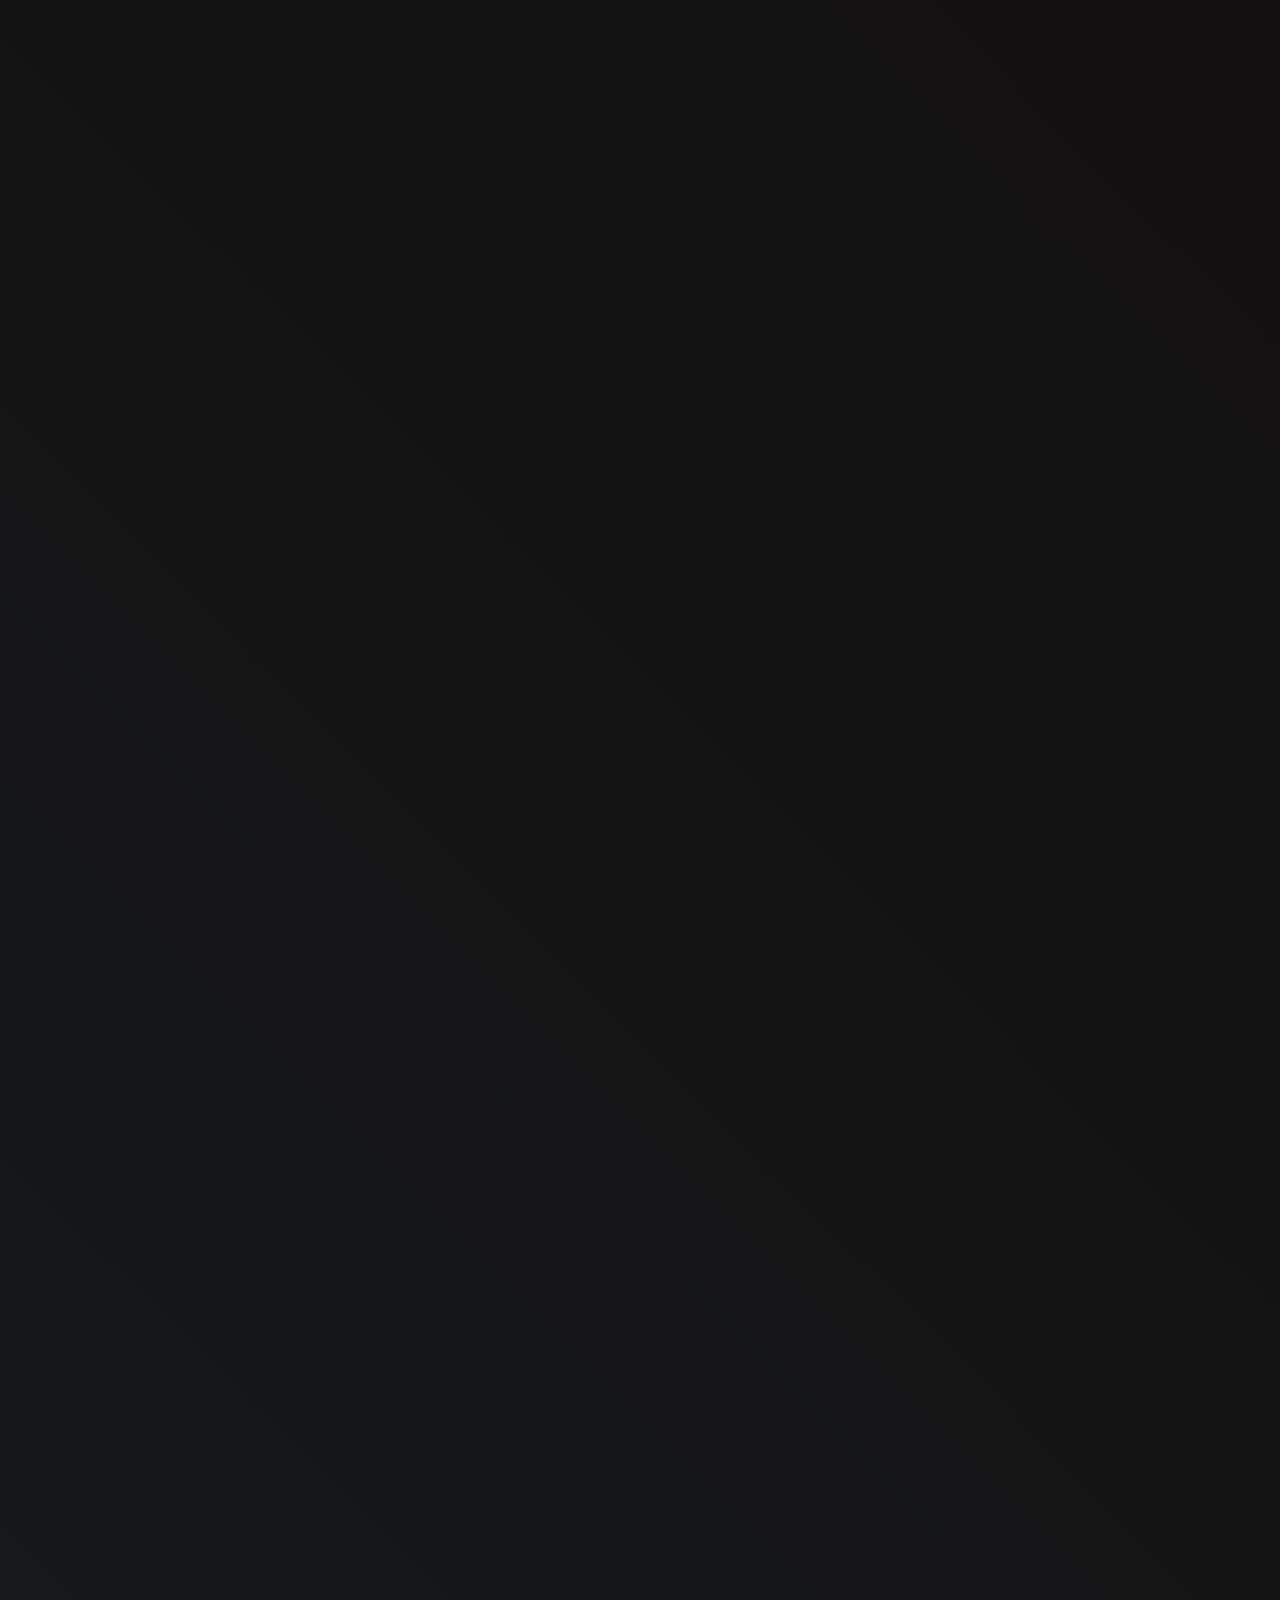
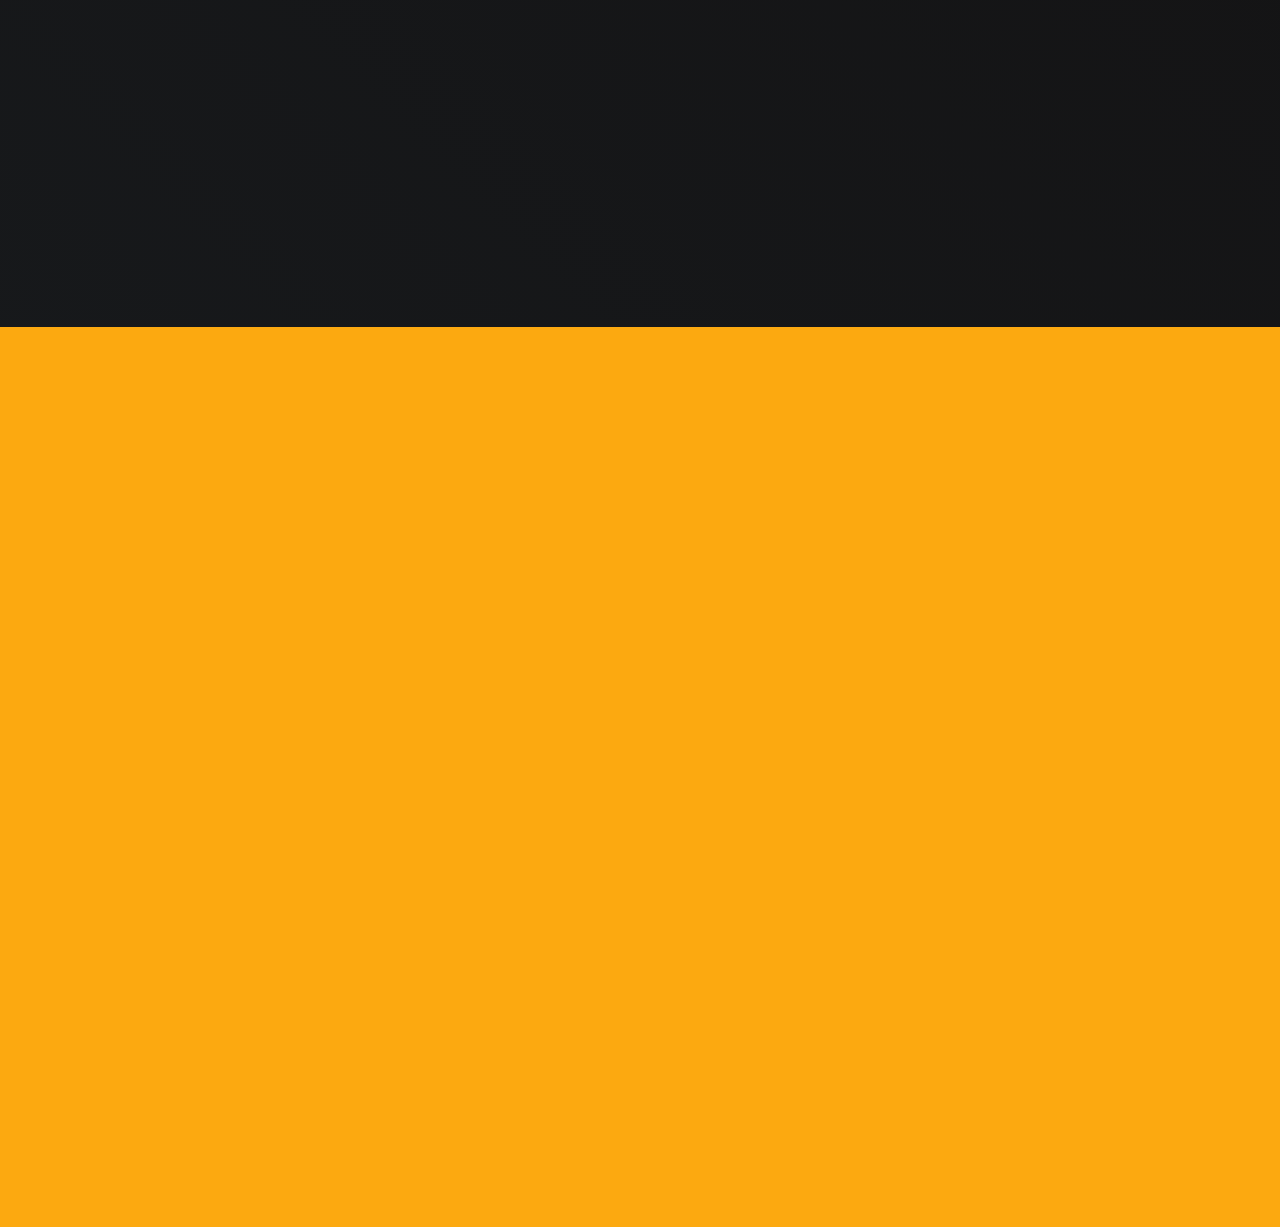
<file: personal-protfolio-main/index.html>
<!DOCTYPE html>
<html lang="en">

<head>
    <meta charset="UTF-8">
    <meta http-equiv="X-UA-Compatible" content="IE=edge">
    <meta name="viewport" content="width=device-width, initial-scale=1.0">
    <link href="https://cdn.jsdelivr.net/npm/bootstrap@5.0.2/dist/css/bootstrap.min.css" rel="stylesheet"
        integrity="sha384-EVSTQN3/azprG1Anm3QDgpJLIm9Nao0Yz1ztcQTwFspd3yD65VohhpuuCOmLASjC" crossorigin="anonymous">
        <link rel="stylesheet" href="./css/home.css">
        <link rel="stylesheet" href="./library/event-animation/css/main.css">
        <link rel="stylesheet" href="https://cdn.jsdelivr.net/npm/bootstrap-icons@1.8.0/font/bootstrap-icons.css">
    <title>personal protfiolo</title>
</head>

<body id="home" class="position-relative">
    <!-- start navbar -->
    <nav class="navbar flex-column justify-content-center position-fixed end-0 top-0  pe-3 ea" data-ea-dir="left"
        data-ea-type="fade" data-ea-event="load" data-ea-wait-loading="true" data-ea-loading-time="0"
        data-EA-animation-delay="0">
        <div class="outer-box mt-auto hide-from-768">
            <input type="checkbox" id="switch">
            <div class="switchbox">
                <div class="pillshap">
                    <svg class="circle">
                        <circle cx="50%" cy="calc(100% - 28px)" r="24" />
                        <g>
                            <line x1="12" y1="50" x2="42" y2="50"
                                style="stroke: #c5c0c0; stroke-width: 3px; stroke-linecap: round;"></line>
                            <line x1="12" y1="58" x2="42" y2="58" style="stroke: #c5c0c0; stroke-width: 3px;"></line>
                            <line x1="12" y1="66" x2="42" y2="66"
                                style="stroke: #c5c0c0; stroke-width: 3px; stroke-linecap: round;"></line>
                        </g>
                    </svg>
                </div>
            </div>
        </div>

        <ul class="navbar-nav mt-auto">
            <li class="active nav-item mb-3 rounded-pill">
                <a href="./index.html" class="nav-link p-0 d-flex align-items-center">
                    <div class="text ps-3 d-flex align-items-center rounded-pill">
                        Home
                    </div>
                    <div class="iconbox active d-flex justify-content-center align-items-center rounded-circle">
                        <i class="bi bi-house-fill text-light"></i>
                    </div>
                </a>
            </li>
            <li class="nav-item mb-3 rounded-pill ">
                <a href="./about.html" class="nav-link p-0 d-flex align-items-center">
                    <div class="text ps-3 d-flex align-items-center rounded-pill">
                        About
                    </div>
                    <div class="iconbox d-flex justify-content-center align-items-center rounded-circle">
                        <i class="bi bi-person-fill text-light"></i>
                    </div>
                </a>
            </li>
            <li class="nav-item mb-3 rounded-pill ">
                <a href="./protfolio.html" class="nav-link p-0 d-flex align-items-center">
                    <div class="text ps-3 d-flex align-items-center rounded-pill">
                        Protfolio
                    </div>
                    <div class="iconbox d-flex justify-content-center align-items-center rounded-circle">
                        <i class="bi bi-briefcase-fill text-light"></i>
                    </div>
                </a>
            </li>
            <li class="nav-item mb-3 rounded-pill ">
                <a href="./contact.html" class="nav-link p-0 d-flex align-items-center">
                    <div class="text ps-3 d-flex align-items-center rounded-pill">
                        Contact
                    </div>
                    <div class="iconbox d-flex justify-content-center align-items-center rounded-circle">
                        <i class="bi bi-envelope-open-fill text-light"></i>
                    </div>
                </a>
            </li>
        </ul>
    </nav>
    <!-- end navbar -->

    <!-- start page content -->
    <section class="">
        <div
            class="container-fluid p-0 vh-100 d-flex justify-content-center justify-content-lg-between align-items-center">
            <div class="clipbath ea" data-ea-type="fade" data-ea-dir="right" data-ea-event="load"
                data-ea-wait-loading="true" data-ea-loading-time="0" data-EA-animation-delay="0"></div>
            <img class="my-photo mb-5 mb-lg-0 ea" src="./img/amr.jpg" alt="sorry didn't found" data-ea-type="fade"
                data-ea-dir="bottom" data-ea-Animation-Timing-Func="ease-in" data-ea-event="load"
                data-ea-wait-loading="true" data-ea-loading-time="0" data-EA-animation-delay="0">

            <main class="d-flex flex-column me-lg-auto">
                <span class="fs-5 mb-1 ea" data-ea-dir="top" data-ea-type="fade" data-ea-event="load"
                    data-ea-wait-loading="true" data-ea-loading-time="0" data-EA-animation-delay="0"> HI THERE !</span>
                <h1 class="mb-3 text-light fw-bold ea" data-ea-type="fade" data-ea-dir="top" data-ea-event="load"
                    data-ea-wait-loading="true" data-ea-loading-time="0" data-EA-animation-delay="0">I'M <span>AMR
                        GAMAL</span></h1>
                <p class="mb-4 fs-6 lh-base text-light text-500-922-center ea" data-ea-type="fade" data-ea-dir="top"
                    data-ea-event="load" data-ea-wait-loading="true" data-ea-loading-time="0"
                    data-EA-animation-delay="0">
                    I'm a Egyptian based front‑end developer focused on
                    crafting clean & user‑friendly experiences, I am passionate about building
                    excellent software that improves the lives of those around me.
                </p>
                <div class="btn-box ea" data-ea-type="fade" data-ea-dir="bottom" data-ea-event="load"
                    data-ea-wait-loading="true" data-ea-loading-time="0" data-EA-animation-delay="0">
                    <button class="rounded-pill pt-2 pb-2 fw-bold lh-lg text-light text-center button-light">
                        <span class="">MORE ABOUT ME</span>
                        <i class="bi bi-person-fill text-light"></i>
                    </button>
                </div>
            </main>
        </div>
    </section>
    <!-- end page content -->

    <!-- start load element -->
    <div id="loading-box" data-loading-dur="1000"
        class="container-fluid position-fixed top-0 d-flex justify-content-center align-items-center h-100">
        <svg id="svg" width="100vw" height="100vh">
            <circle r="800" cx="50%" cy="50%"></circle>
        </svg>
    </div>
    <!-- end load element -->
    <script type="module" src="./library/event-animation/js/fade.js"></script>
    <script type="module" src="./library/event-animation/js/popup.js"></script>
    <script type="module" src="./library/event-animation/js/whirlpool.js"></script>
    <script src="./js/main.js"></script>
</body>

</html>
</file>
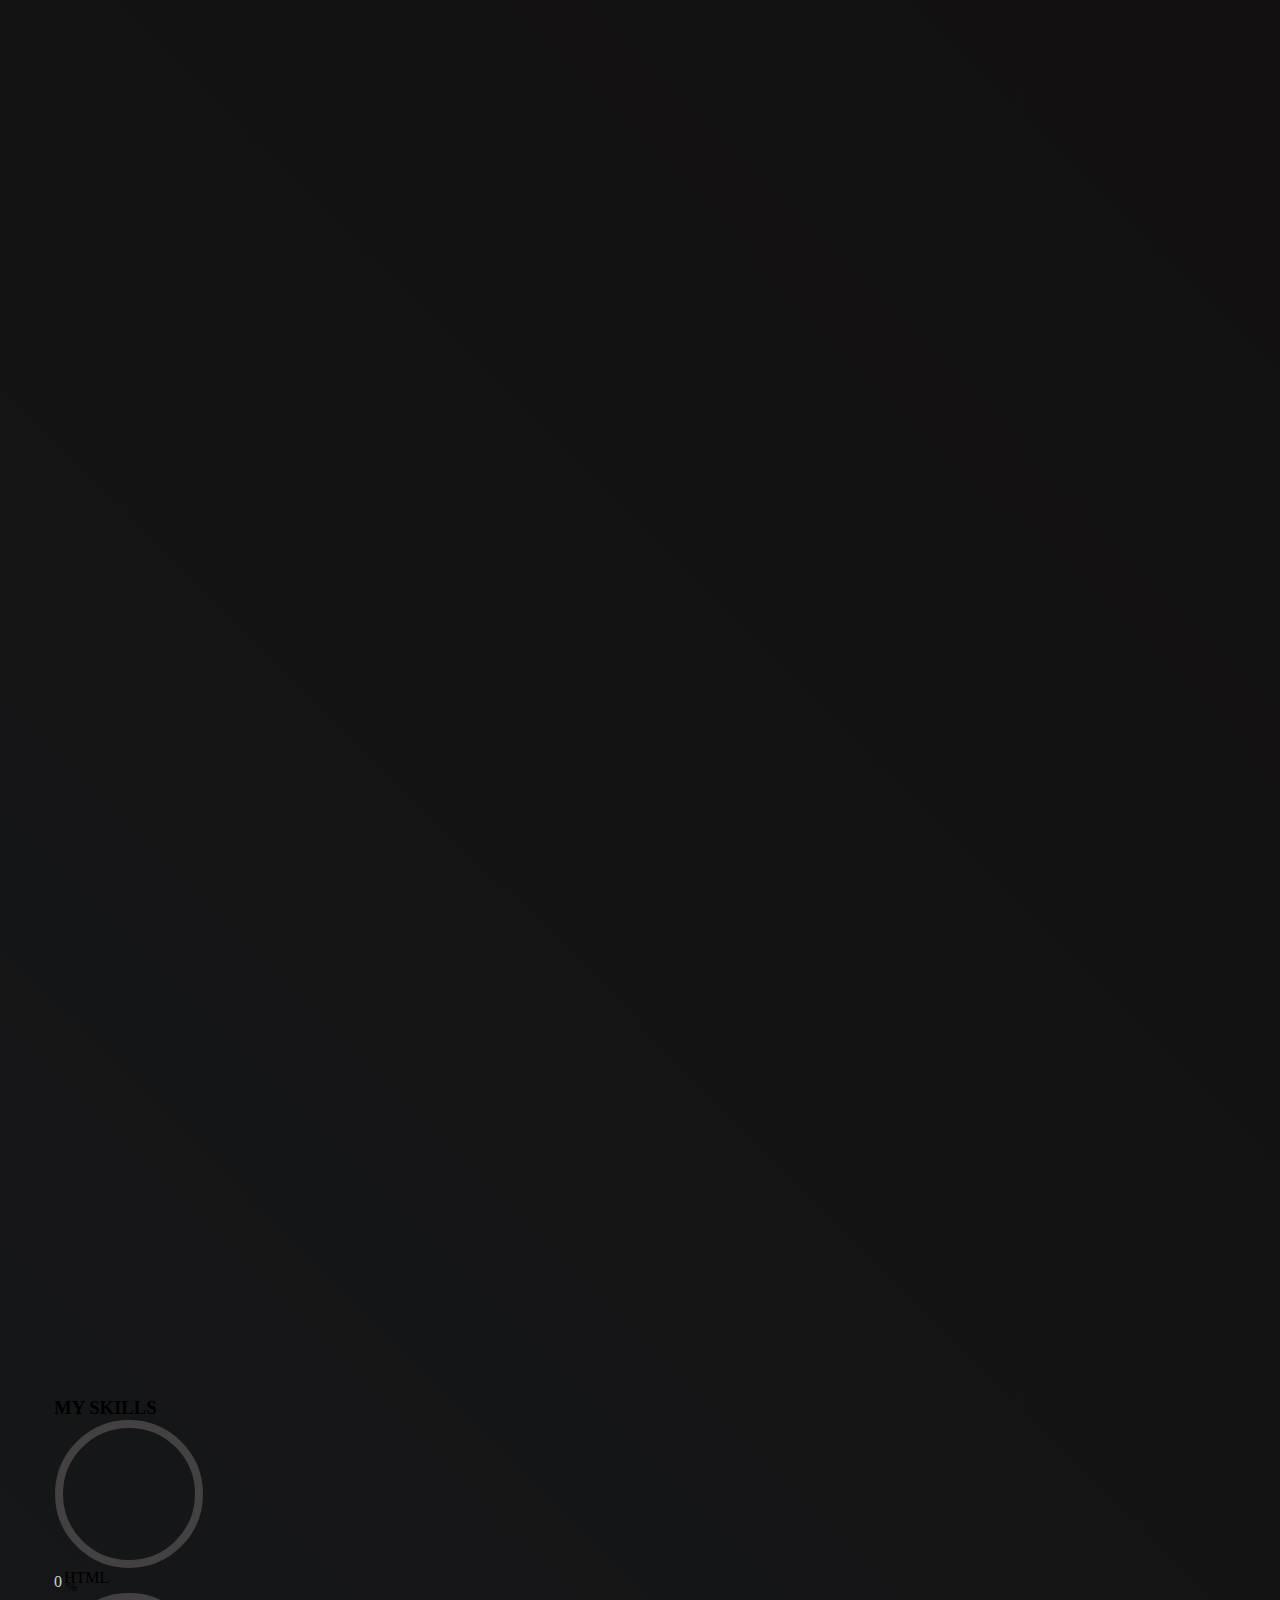
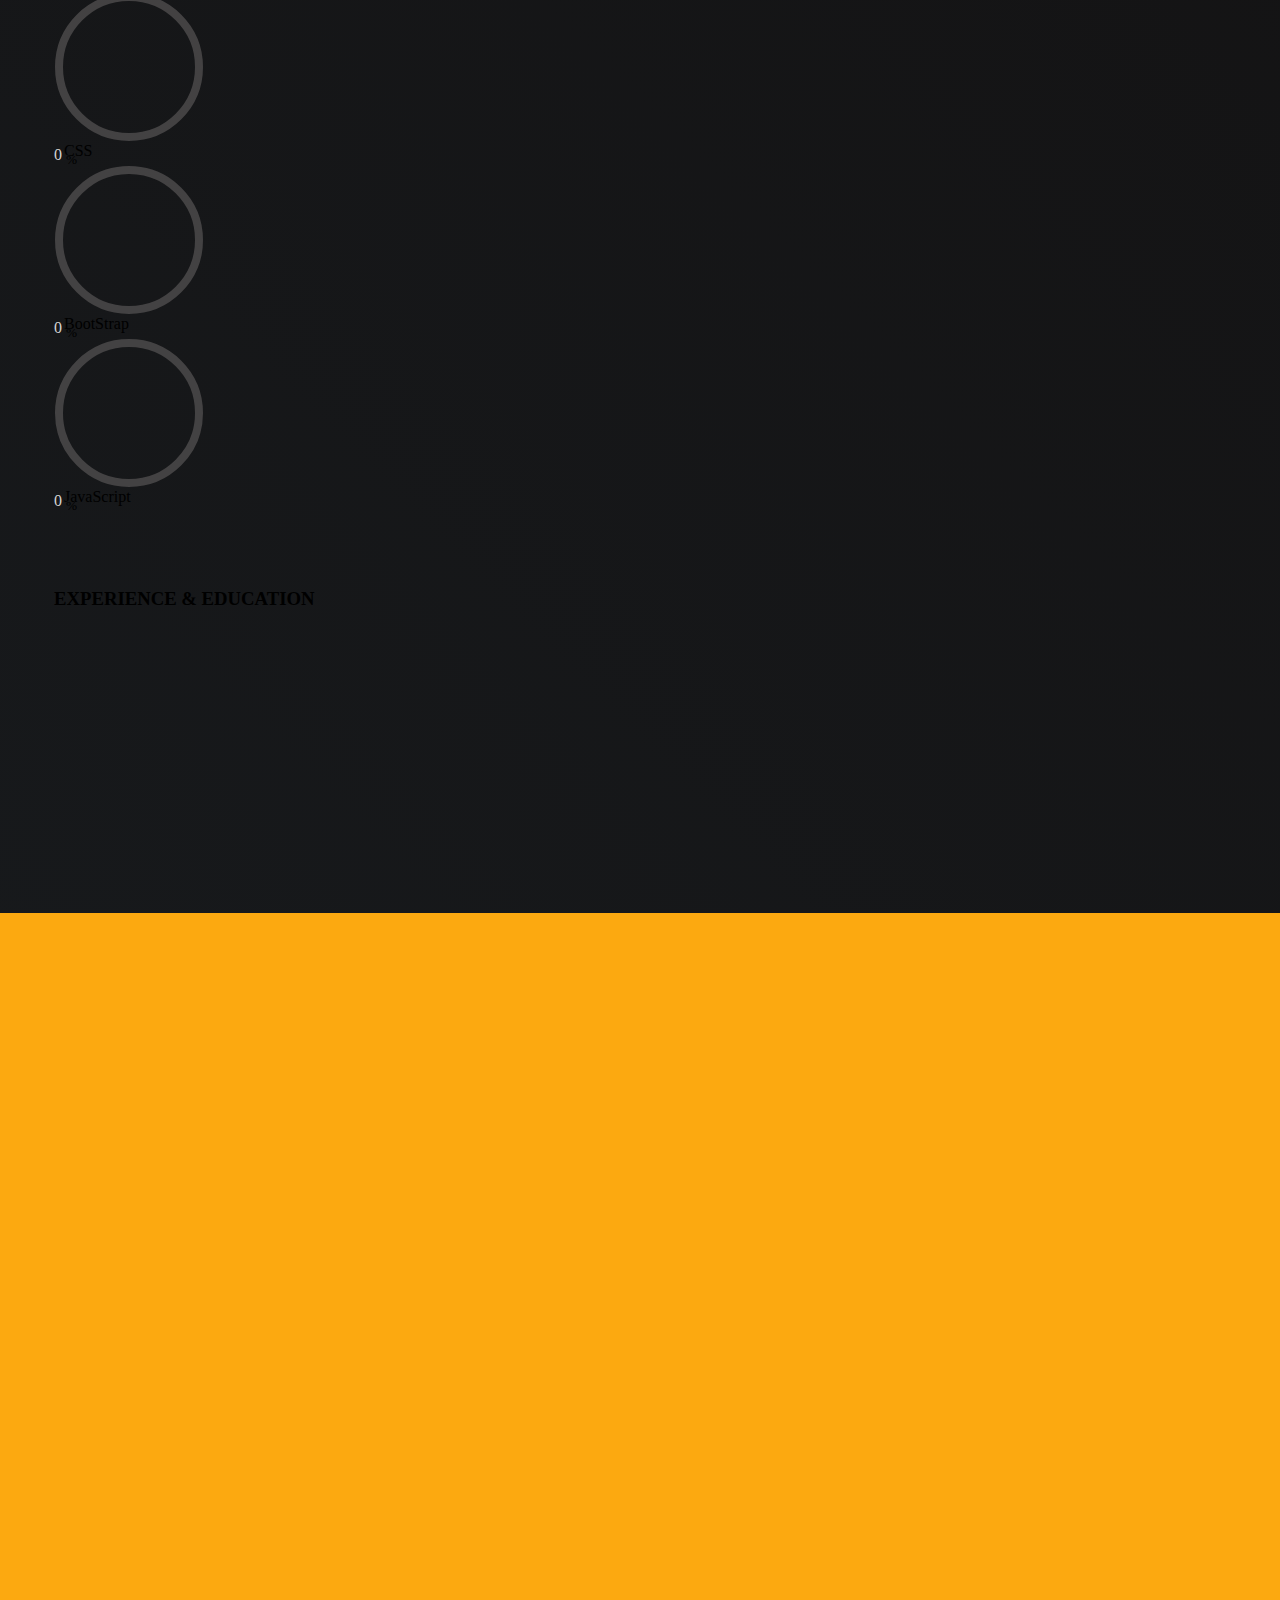
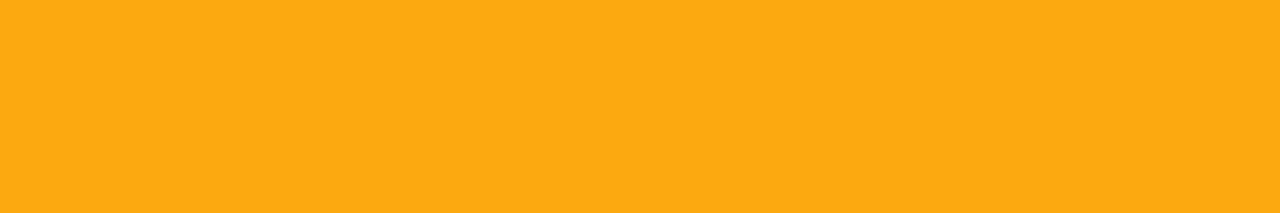
<file: personal-protfolio-main/about.html>
<!DOCTYPE html>
<html lang="en">

<head>
    <meta charset="UTF-8">
    <meta http-equiv="X-UA-Compatible" content="IE=edge">
    <meta name="viewport" content="width=device-width, initial-scale=1.0">
    <link href="https://cdn.jsdelivr.net/npm/bootstrap@5.0.2/dist/css/bootstrap.min.css" rel="stylesheet"
        integrity="sha384-EVSTQN3/azprG1Anm3QDgpJLIm9Nao0Yz1ztcQTwFspd3yD65VohhpuuCOmLASjC" crossorigin="anonymous">
    <link rel="stylesheet" href="./css/about.css">
    <link rel="stylesheet" href="./library/event-animation/css/main.css">
    <link rel="stylesheet" href="https://cdn.jsdelivr.net/npm/bootstrap-icons@1.8.0/font/bootstrap-icons.css">
    <title>personal protfiolo</title>
</head>

<body id="about" class="position-relative">
    <!-- start navbar -->
    <nav class="navbar flex-column justify-content-center vh-100 position-fixed end-0 top-0 pe-3 ea" data-ea-dir="left"
        data-ea-type="fade" data-ea-event="load" data-ea-wait-loading="true" data-ea-loading-time="0"
        data-EA-animation-delay="0">
        <div class="outer-box mt-auto hide-from-768">
            <input type="checkbox" id="switch">
            <div class="switchbox">
                <div class="pillshap">
                    <svg class="circle">
                        <circle cx="50%" cy="calc(100% - 28px)" r="24" />
                        <g>
                            <line x1="12" y1="50" x2="42" y2="50"
                                style="stroke: #c5c0c0; stroke-width: 3px; stroke-linecap: round;"></line>
                            <line x1="12" y1="58" x2="42" y2="58" style="stroke: #c5c0c0; stroke-width: 3px;"></line>
                            <line x1="12" y1="66" x2="42" y2="66"
                                style="stroke: #c5c0c0; stroke-width: 3px; stroke-linecap: round;"></line>
                        </g>
                    </svg>
                </div>
            </div>
        </div>

        <ul class="navbar-nav mt-auto">
            <li class="nav-item mb-3 rounded-pill">
                <a href="./index.html" class="nav-link p-0 d-flex align-items-center">
                    <div class="text ps-3 d-flex align-items-center rounded-pill">
                        Home
                    </div>
                    <div class="iconbox active d-flex justify-content-center align-items-center rounded-circle">
                        <i class="bi bi-house-fill text-light"></i>
                    </div>
                </a>
            </li>
            <li class="active nav-item mb-3 rounded-pill ">
                <a href="./about.html" class="nav-link p-0 d-flex align-items-center">
                    <div class="text ps-3 d-flex align-items-center rounded-pill">
                        About
                    </div>
                    <div class="iconbox d-flex justify-content-center align-items-center rounded-circle">
                        <i class="bi bi-person-fill text-light"></i>
                    </div>
                </a>
            </li>
            <li class="nav-item mb-3 rounded-pill ">
                <a href="./protfolio.html" class="nav-link p-0 d-flex align-items-center">
                    <div class="text ps-3 d-flex align-items-center rounded-pill">
                        Protfolio
                    </div>
                    <div class="iconbox d-flex justify-content-center align-items-center rounded-circle">
                        <i class="bi bi-briefcase-fill text-light"></i>
                    </div>
                </a>
            </li>
            <li class="nav-item mb-3 rounded-pill ">
                <a href="./contact.html" class="nav-link p-0 d-flex align-items-center">
                    <div class="text ps-3 d-flex align-items-center rounded-pill">
                        Contact
                    </div>
                    <div class="iconbox d-flex justify-content-center align-items-center rounded-circle">
                        <i class="bi bi-envelope-open-fill text-light"></i>
                    </div>
                </a>
            </li>
        </ul>

    </nav>
    <!-- end navbar -->

    <!-- start header -->
    <header class="w-100 text-center pt-3 pb-3 mb-5">
        <div class="container-fluid p-0 position-relative fw-bolder d-flex justify-content-center align-items-center">
            <span class="fw-bolder ea" data-EA-type="popup" data-EA-event="load" data-ea-wait-loading="true"
                data-ea-loading-time="0" data-EA-dir="left" data-EA-animation-delay="0">RESUME</span>
            <h1 class="position-absolute top-50 text-light fw-bolder ea" data-EA-type="popup" data-EA-event="load"
                data-ea-wait-loading="true" data-ea-loading-time="0" data-EA-dir="left" data-EA-animation-delay="0">
                ABOUT <span>ME</span></h1>
        </div>
    </header>
    <!-- end header -->

    <!-- start content -->
    <section class="p-0 d-flex justify-content-center align-items-center">
        <div class="container row w-100 justify-content-between gap-5 gap-lg-0">
            <div class="col-sm-12 col-md-12 col-lg-8 text-right">
                <h3 class="text-light mb-3 ea" data-EA-type="fade" data-EA-event="load" data-ea-wait-loading="true"
                    data-ea-loading-time="0" data-EA-dir="bottom" data-EA-Animation-delay="0">PERSONAL INFOS</h3>
                <div class="d-flex flex-wrap g-sm-5 w-100 justify-content-between">
                    <div class="ea" data-EA-type="fade" data-EA-event="load" data-ea-wait-loading="true"
                        data-ea-loading-time="0" data-EA-dir="right" data-EA-Animation-delay="200">
                        <span class="mb-4 d-block">First Name : <span class="text-light">Amr</span></span>
                        <span class="mb-4 d-block">Last Name : <span class="text-light">Gamal</span></span>
                        <span class="mb-4 d-block">Age : <span class="text-light">21 Years</span></span>
                        <span class="mb-4 d-block">Nationality : <span class="text-light">Egyptian</span></span>
                    </div>
                    <div class="mx-sm-auto ea" data-EA-type="fade" data-EA-event="load" data-ea-wait-loading="true"
                        data-ea-loading-time="0" data-EA-dir="right" data-EA-Animation-delay="400">
                        <span class="mb-4 d-block">Freelance : <span class="text-light">Available</span></span>
                        <span class="mb-4 d-block">Address : <span class="text-light">Egypt</span> </span>
                        <span class="mb-4 d-block">Languages : <span class="text-light">English</span></span>
                    </div>
                    <div class="ea" data-EA-type="fade" data-EA-event="load" data-ea-wait-loading="true"
                        data-ea-loading-time="0" data-EA-dir="right" data-EA-Animation-delay="600">
                        <span class="mb-4 d-block">Email : <span
                                class="text-light">amrgamal.bagha@gmail.com</span></span>
                        <span class="mb-4 d-block">linked in : <span
                                class="text-light">amrgamal.bagha@gmail.com</span></span>
                        <span class="mb-4 d-block">Phone : <span class="text-light">+20 01004917308</span></span>
                    </div>
                </div>
                
                <div class="btn-box ea" data-EA-type="fade" data-EA-event="load" data-ea-wait-loading="true"
                    data-ea-loading-time="0" data-EA-dir="top" data-EA-animation-delay="0">
                    <button class="rounded-pill pt-2 pb-2 fw-bold lh-lg text-light text-center button-light">
                        <span class="">DOWNLOAD CV</span>
                        <i class="bi bi-cloud-arrow-down-fill download fs-5"></i>
                    </button>
                </div>
            </div>
            <div
                class="col-sm-12 col-md-12 col-lg-4 d-flex flex-wrap align-content-around justify-content-between justify-content-md-around justify-content-lg-center gap-3">
                <div class="box ea" data-EA-type="fade" data-EA-event="load" data-ea-wait-loading="true"
                    data-ea-loading-time="0" data-EA-dir="right" data-EA-animation-delay="0">
                    <div class="num fs-1 m-0 fw-bolder">2<sup>+</sup></div>
                    <div class="text-light">
                        <span class="me-2 mb-1"></span>
                        YEARS OF EXPERIENCE
                    </div>
                </div>
                <div class="box ea" data-EA-type="fade" data-EA-event="load" data-ea-wait-loading="true"
                    data-ea-loading-time="0" data-EA-dir="left" data-EA-animation-delay="0">
                    <div class="num fs-1 m-0 fw-bolder">4<sup>+</sup></div>
                    <div class="text-light"> <span class="me-2 mb-1"></span>
                        COMPLETED PROJECTS
                    </div>
                </div>
            </div>
            <!-- </div> -->
        </div>
    </section>

    <section id="skills" class="text-center d-flex justify-content-center align-items-center">
        <div class="container">
            <span class="d-block mb-5 ms-auto me-auto w-50"></span>
            <h3 class="mb-5 text-light">MY SKILLS</h3>
            <div
                class="row row-cols-md-2 w-100 ms-auto me-auto flex-wrap justify-content-between align-content-between">
                <div class="col p-3">
                    <div class="circle-box d-flex flex-column align-items-center justify-content-center">
                        <div
                            class="circle position-relative fw-bold mb-3 fs-1 text-light rounded-circle d-flex justify-content-center align-items-center">
                            <svg class="position-absolute">
                                <circle cx="70" cy="70" r="70"></circle>
                                <circle cx="70" cy="70" r="70"></circle>
                            </svg>
                            <span class="num" data-target="90">0</span>
                            <sub class="fs-4">%</sub>
                        </div>
                        <div class="skill text-light fs-5 rounded-3">HTML</div>
                    </div>
                </div>
                <div class="col p-3">
                    <div class="circle-box d-flex flex-column align-items-center justify-content-center">
                        <div
                            class="circle fw-bold fs-1 mb-3 text-light rounded-circle d-flex justify-content-center align-items-center">
                            <svg class="position-absolute">
                                <circle cx="70" cy="70" r="70"></circle>
                                <circle cx="70" cy="70" r="70"></circle>
                            </svg>
                            <span class="num" data-target="90">0</span>
                            <sub class="fs-4">%</sub>
                        </div>
                        <div class="skill text-light fs-5 rounded-3">CSS</div>
                    </div>
                </div>
                <div class="col p-3">
                    <div class="circle-box d-flex flex-column align-items-center justify-content-center">
                        <div
                            class="circle fs-1 mb-3 fw-bold text-light rounded-circle d-flex justify-content-center align-items-center">
                            <svg class="position-absolute">
                                <circle cx="70" cy="70" r="70"></circle>
                                <circle cx="70" cy="70" r="70"></circle>
                            </svg>
                            <span class="num" data-target="80">0</span>
                            <sub class="fs-4">%</sub>
                        </div>
                        <div class="skill text-light fs-5 rounded-3">BootStrap</div>
                    </div>
                </div>
                <div class="col p-3">
                    <div class="circle-box d-flex flex-column align-items-center justify-content-center">
                        <div
                            class="circle fs-1 mb-3 fw-bold text-light position-relative rounded-circle d-flex justify-content-center align-items-center">
                            <svg class="position-absolute">
                                <circle cx="70" cy="70" r="70"></circle>
                                <circle cx="70" cy="70" r="70"></circle>
                            </svg>
                            <span class="num" data-target="80">0</span>
                            <sub class="fs-4">%</sub>
                        </div>

                        <div class="skill text-light fs-5 rounded-3">JavaScript</div>
                    </div>
                </div>
            </div>
        </div>
    </section>

    <section class="d-flex justify-content-center align-items-center">
        <div class="container">
            <span class="d-block mb-5 ms-auto me-auto w-50"></span>
            <h3 class="mb-5 text-light text-center">EXPERIENCE & EDUCATION</h3>
            <div class="row row-cols-sm-1 row-cols-md-2 row-cols-lg-2 gap-3 gap-lg-0 w-100">
                <div class="col col-12 col-lg-6 d-flex">
                    <div class="icon me-3 position-relative ea" data-EA-type="fade" data-EA-event="scroll"
                        data-EA-dir="right">
                        <i class="bi bi-mortarboard-fill fs-4"></i>
                    </div>
                    <div class="ea" data-EA-type="fade" data-EA-event="scroll" data-EA-dir="left">
                        <span class="history fw-bold text-light py-1 px-3 mb-2 d-inline-block rounded-pill ea"
                            data-EA-type="fade" data-EA-event="scroll" data-EA-dir="bottom">2022</span>
                        <div class="header mb-2 d-flex flex-wrap align-items-center f-left" data-dir="left"
                            data-event="scroll">
                            <h5 class="text-light me-4 position-relative">
                                FRONT-END DEVELOPER
                            </h5>
                            <span class="fs-6">ELZERO WEBSCHOOL</span>
                        </div>
                        <p class="text-light text-break f-left" data-dir="left" data-event="scroll">
                            Lorem ipsum dolor, sit amet consectetur adipisicing elit. Architecto dolores maiores et
                            omnis iure! Minima impedit aliquid cum facere, aut libero, perferendis, ullam animi nam esse
                            quas accusamus. Magnam, adipisci!
                        </p>
                    </div>
                </div>
                <div class="col col-12 col-lg-6 d-flex ">
                    <div class="icon me-3 position-relative ea" data-EA-type="fade" data-EA-event="scroll"
                        data-EA-dir="right">
                        <i class="bi bi-mortarboard-fill fs-4"></i>
                    </div>
                    <div class="ea" data-EA-type="fade" data-EA-event="scroll" data-EA-dir="left">
                        <span class="history fw-bold text-light py-1 px-3 mb-2 d-inline-block rounded-pill ea"
                            data-EA-type="fade" data-EA-event="scroll" data-EA-dir="bottom">2019</span>
                        <div class="header mb-2 d-flex flex-wrap align-items-center f-right" data-dir="right"
                            data-event="scroll" data-delay="0.2s">
                            <h5 class="text-light me-4 position-relative">
                                BICHOLAR DEGREE
                            </h5>
                            <span class="fs-6">EL-KORDY SECONDRY SCHOOL</span>
                        </div>
                        <p class="text-light text-break f-right" data-dir="right" data-event="scroll" data-delay="0.0s">
                            Lorem ipsum dolor, sit amet consectetur adipisicing elit. Architecto dolores maiores et
                            omnis iure! Minima impedit aliquid cum facere, aut libero, perferendis, ullam animi nam esse
                            quas accusamus. Magnam, adipisci!
                        </p>
                    </div>
                </div>
            </div>
        </div>
    </section>
    <!-- start load element -->
    <div id="loading-box" data-loading-dur="1000"
        class="container-fluid position-fixed top-0 d-flex justify-content-center align-items-center h-100">
        <svg id="svg" width="100vw" height="100vh">
            <circle r="800" cx="50%" cy="50%"></circle>
        </svg>
    </div>
    <!-- end load element -->
    <script type="module" src="./library/event-animation/js/fade.js"></script>
    <script type="module" src="./library/event-animation/js/popup.js"></script>
    <script type="module" src="./library/event-animation/js/whirlpool.js"></script>
    <script src="./js/main.js"></script>
</body>

</html>
</file>
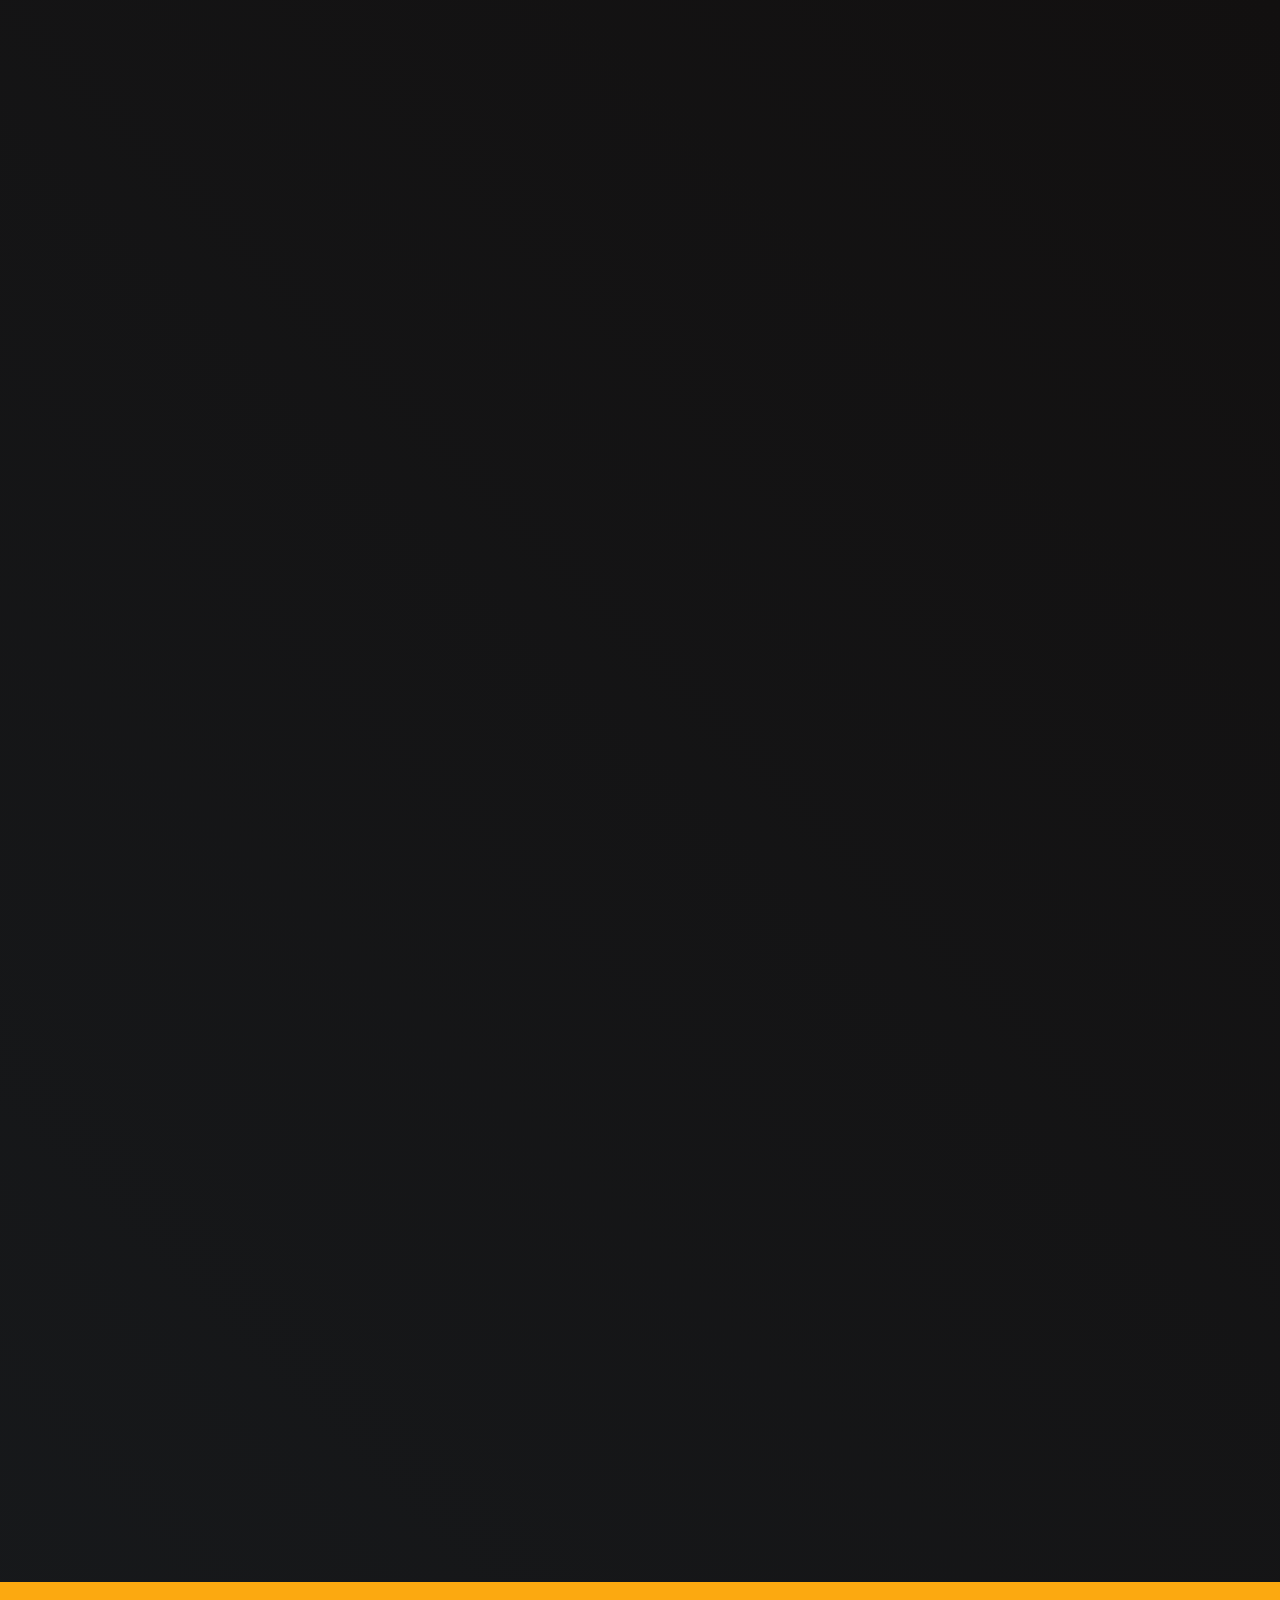
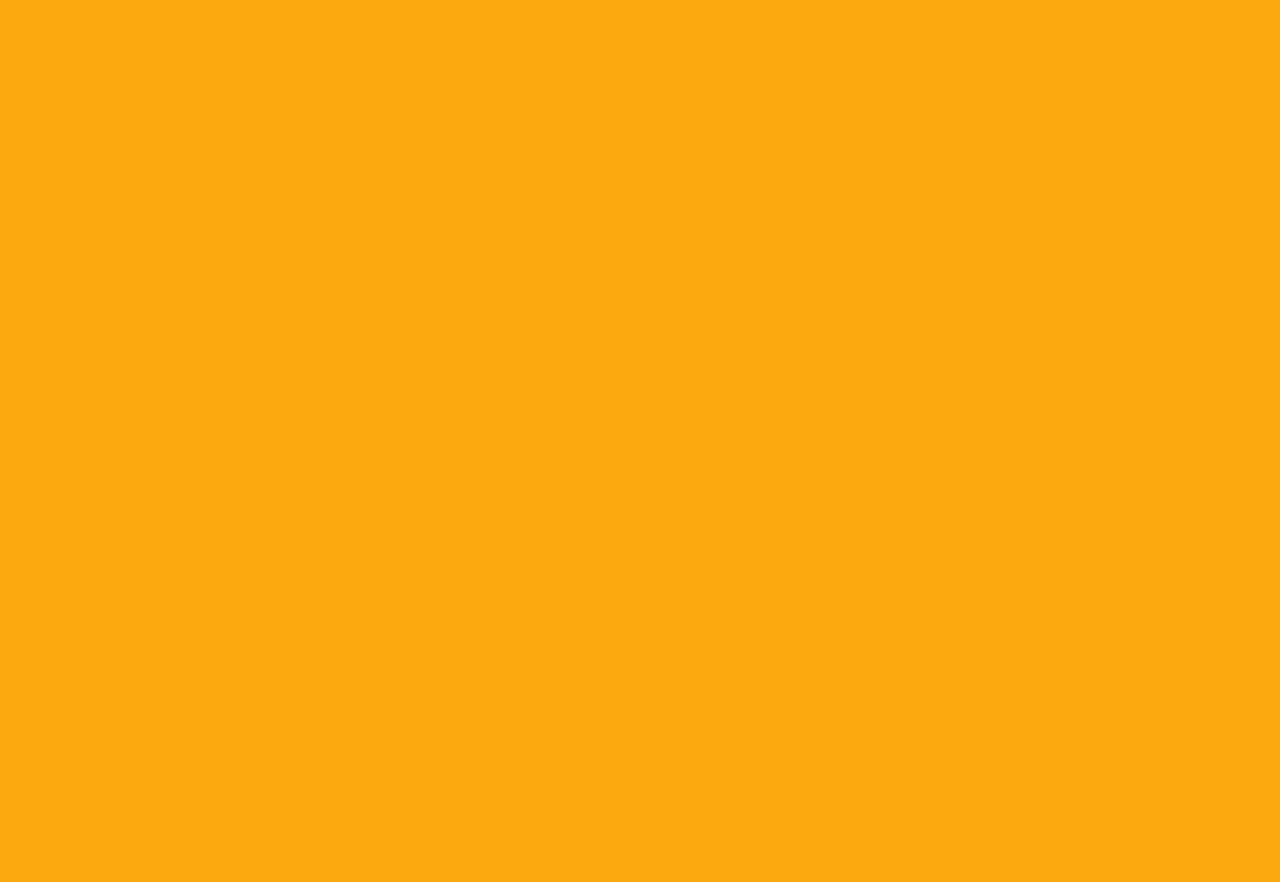
<file: personal-protfolio-main/contact.html>
<!DOCTYPE html>
<html lang="en">
<head>
    <meta charset="UTF-8">
    <meta http-equiv="X-UA-Compatible" content="IE=edge">
    <meta name="viewport" content="width=device-width, initial-scale=1.0">
    <link href="https://cdn.jsdelivr.net/npm/bootstrap@5.0.2/dist/css/bootstrap.min.css" 
    rel="stylesheet" 
    integrity="sha384-EVSTQN3/azprG1Anm3QDgpJLIm9Nao0Yz1ztcQTwFspd3yD65VohhpuuCOmLASjC" 
    crossorigin="anonymous">
    <!-- <link rel="stylesheet" href="style.css"> -->
    <link rel="stylesheet" href="./css/contact.css">
    <link rel="stylesheet" href="./library/event-animation/css/main.css">
    <link rel="stylesheet" href="https://cdn.jsdelivr.net/npm/bootstrap-icons@1.8.0/font/bootstrap-icons.css">
    <title>personal protfolio</title>
</head>
<body id="contact" class=" position-relative" >
    <!-- start navbar -->
    <nav class="navbar flex-column justify-content-center vh-100 position-fixed end-0 top-0  pe-3 ea"  data-ea-dir="left" data-ea-type="fade" data-ea-event="load" data-ea-wait-loading="true" data-ea-loading-time="0" data-EA-animation-delay="0">
        <div class="outer-box mt-auto hide-from-768">
            <input type="checkbox" id="switch">
            <div class="switchbox">
                <div class="pillshap">
                    <svg class="circle">
                        <circle cx="50%" cy="calc(100% - 28px)" r="24"/>
                        <g>
                            <line x1="12" y1="50" x2="42" y2="50" style="stroke: #c5c0c0; stroke-width: 3px; stroke-linecap: round;"></line>
                            <line x1="12" y1="58" x2="42" y2="58" style="stroke: #c5c0c0; stroke-width: 3px;"></line>
                            <line x1="12" y1="66" x2="42" y2="66" style="stroke: #c5c0c0; stroke-width: 3px; stroke-linecap: round;"></line>
                        </g>
                    </svg>
                </div>
            </div>
        </div>
        
        <ul class="navbar-nav mt-auto">
            <li id="home" class="nav-item mb-3 rounded-pill">
                <a href="./index.html" class="nav-link p-0 d-flex align-items-center">
                    <div class="text ps-3 d-flex align-items-center rounded-pill">
                        Home
                    </div>
                    <div class="iconbox active d-flex justify-content-center align-items-center rounded-circle">
                        <i class="bi bi-house-fill text-light"></i>
                    </div>
                </a>
            </li>
            <li id="about" class="nav-item mb-3 rounded-pill ">
                <a href="./about.html" class="nav-link p-0 d-flex align-items-center">
                    <div class="text ps-3 d-flex align-items-center rounded-pill">
                        About
                    </div>
                    <div class="iconbox d-flex justify-content-center align-items-center rounded-circle">
                        <i class="bi bi-person-fill text-light"></i>
                    </div>
                </a>
            </li>
            <li id="protofolio" class="nav-item mb-3 rounded-pill ">
                <a href="./protfolio.html" class="nav-link p-0 d-flex align-items-center">
                    <div class="text ps-3 d-flex align-items-center rounded-pill">
                        Protfolio
                    </div>
                    <div class="iconbox d-flex justify-content-center align-items-center rounded-circle">
                        <i class="bi bi-briefcase-fill text-light"></i>
                    </div>
                </a>  
            </li>
            <li  class="active nav-item mb-3 rounded-pill ">
                <a href="./contact.html" class="nav-link p-0 d-flex align-items-center">
                    <div class="text ps-3 d-flex align-items-center rounded-pill">
                        Contact
                    </div>
                    <div class="iconbox d-flex justify-content-center align-items-center rounded-circle">
                        <i class="bi bi-envelope-open-fill text-light"></i>
                    </div>
                </a>
            </li>
        </ul>
        
    </nav>
<!-- end navbar -->

<!-- start header -->

<header class="w-100 text-center pt-3 pb-3 mb-5">
    <div class="container-fluid p-0 position-relative fw-bolder d-flex justify-content-center align-items-center">
        <span class="fw-bolder ea" data-ea-type="popup" data-ea-event="load" data-ea-wait-loading="true" data-ea-loading-time="0" data-EA-animation-delay="0">CONTACT</span>
        <h1 class="position-absolute top-50 text-light fw-bolder ea" data-ea-type="popup" data-ea-event="load" data-ea-wait-loading="true" data-ea-loading-time="0" data-EA-animation-delay="0">
            GET IN <span>TOUCH</span>
        </h1>
    </div>
</header>
<!-- end header -->

<!-- start page content -->
<section class="pt-3 pb-3 d-flex align-items-center justify-content-center">    
    <div class="container row align-items-center justify-content-between">
        <div class="col-md-12 col-md-12 col-lg-4 h-25 flex-column  ea"  data-ea-dir="right" data-ea-type="fade" data-ea-event="load" data-ea-wait-loading="true" data-ea-loading-time="0" data-EA-animation-delay="0">
            <h3 class="text-light mb-3">DON'T BE SHY !</h3>
            <p class="text-light">
                Feel free to get in touch with me. I am always open to 
                discussing new projects, creative ideas or opportunities
                 to be part of your visions.
            </p>
            <div class="d-flex align-items-center mb-3">
                <span class="align-self-start me-3">
                    <i class="bi bi-envelope-open-fill text-warning fs-2"></i>
                </span>
                <div class="d-flex flex-column">
                    <span>MAIL ME</span>
                    <span>amrjamal.bagha@gmail.com</span>
                </div>
            </div>
            <div class="d-flex align-items-center mb-3">
                <span class="me-3">
                    <i class="bi bi-telephone-fill fs-2 text-warning"></i>
                </span>
                <div class="d-flex flex-column">
                    <span>MAIL ME</span>
                    <span>+20 01004917308</span>
                </div>
            </div>
            <div class="d-flex icons-box">
                <i class="icon bi bi-facebook fs-2 me-4 ea" data-ea-type="popup" data-ea-event="load" data-ea-wait-loading="true" data-ea-loading-time="0" data-EA-animation-delay="0">
                    <a href="mailto: +201004917308"></a>
                </i>
                <i class="icon bi bi-whatsapp fs-2 me-4  ea" data-ea-type="popup" data-ea-event="load" data-ea-wait-loading="true" data-ea-loading-time="0" data-EA-animation-delay="0"></i>
                <i class="icon bi bi-linkedin fs-2 me-4  ea" data-ea-type="popup" data-ea-event="load" data-ea-wait-loading="true" data-ea-loading-time="0" data-EA-animation-delay="0"></i>
                <i class="icon bi bi-github fs-2  me-4  ea" data-ea-type="popup" data-ea-event="load" data-ea-wait-loading="true" data-ea-loading-time="0" data-EA-animation-delay="0"></i>
            </div>
        </div>
        <div class="col-md-12 col-md-12 col-lg-8 h-25">
            <form action="https://formsubmit.co/026a90eefae6d03b11d9f438eef6b0f8"
             method="POST" class="form row justify-content-center mb-4">
               <div class="row col-lg-12 justify-content-between mb-4 p-0">
                    <div class="col-sm-12 col-md-4 col-lg-4 mt-4 mt-md-4 mt-lg-0  ea" data-ea-dir="right" data-ea-type="fade" data-ea-event="load" data-ea-wait-loading="true" data-ea-loading-time="0" data-EA-animation-delay="0">
                        <input type="text" name="name" class="form-control rounded-pill" placeholder="YOUR NAME" autocomplete="off" required>
                    </div>
                    <div class="col-sm-12 col-md-4 col-lg-4 mt-4 mt-md-4 mt-lg-0 ea" data-ea-dir="right" data-ea-type="fade" data-ea-event="load" data-ea-wait-loading="true" data-ea-loading-time="0" data-EA-animation-delay="0">
                        <input type="email" name="email" class="form-control rounded-pill" placeholder="YOUR EMAIL" autocomplete="off" required>
                    </div>
                    <div class="col-sm-12 col-md-4 col-lg-4 mt-4 mt-md-4 mt-lg-0 ea" data-ea-dir="right" data-ea-type="fade" data-ea-event="load" data-ea-wait-loading="true" data-ea-loading-time="0" data-EA-animation-delay="0">
                        <input type="text" name="subject" class="form-control rounded-pill" placeholder="YOUR SUBJECT" autocomplete="off" required>
                    </div>
                </div>
                <div class="row col-lg-12 mb-4 ea" data-ea-dir="top" data-ea-type="fade" data-ea-event="load" data-EA-animation-delay="0">
                    <textarea id="" name="message" class="form-control pt-3 pb-3" placeholder="YOUR MESSAGE" required></textarea>
                </div>
                <div class="btn-box ea" data-ea-dir="top" data-ea-type="fade" data-ea-event="load" data-ea-wait-loading="true" data-ea-loading-time="0" data-EA-animation-delay="0">
                    <button id="btn-submit" type="submit" class="rounded-pill pt-2 pb-2 ms-3 me-auto fw-bold lh-lg text-light text-center button-light">
                        <span class="">SEND MESSAGE</span>
                        <i class="bi bi-send"></i>
                    </button>
                </div>   
            </form>
        </div>
    </div>
</section>
<!-- end page content -->

<!-- start page content -->

<!-- end page content -->
<!-- start load element -->
<div id="loading-box" data-loading-dur="1000" class="container-fluid position-fixed top-0 d-flex justify-content-center align-items-center h-100">
    <svg id="svg" width="100vw" height="100vh">
        <circle r="800" cx="50%" cy="50%"></circle>
    </svg>
</div>
<!-- end load element -->
<script type="module" src="./library/event-animation/js/fade.js"></script>
<script type="module" src="./library/event-animation/js/popup.js"></script>
<script type="module" src="./library/event-animation/js/whirlpool.js"></script>
<script src="./js/main.js"></script>
</body>
</html>
</file>
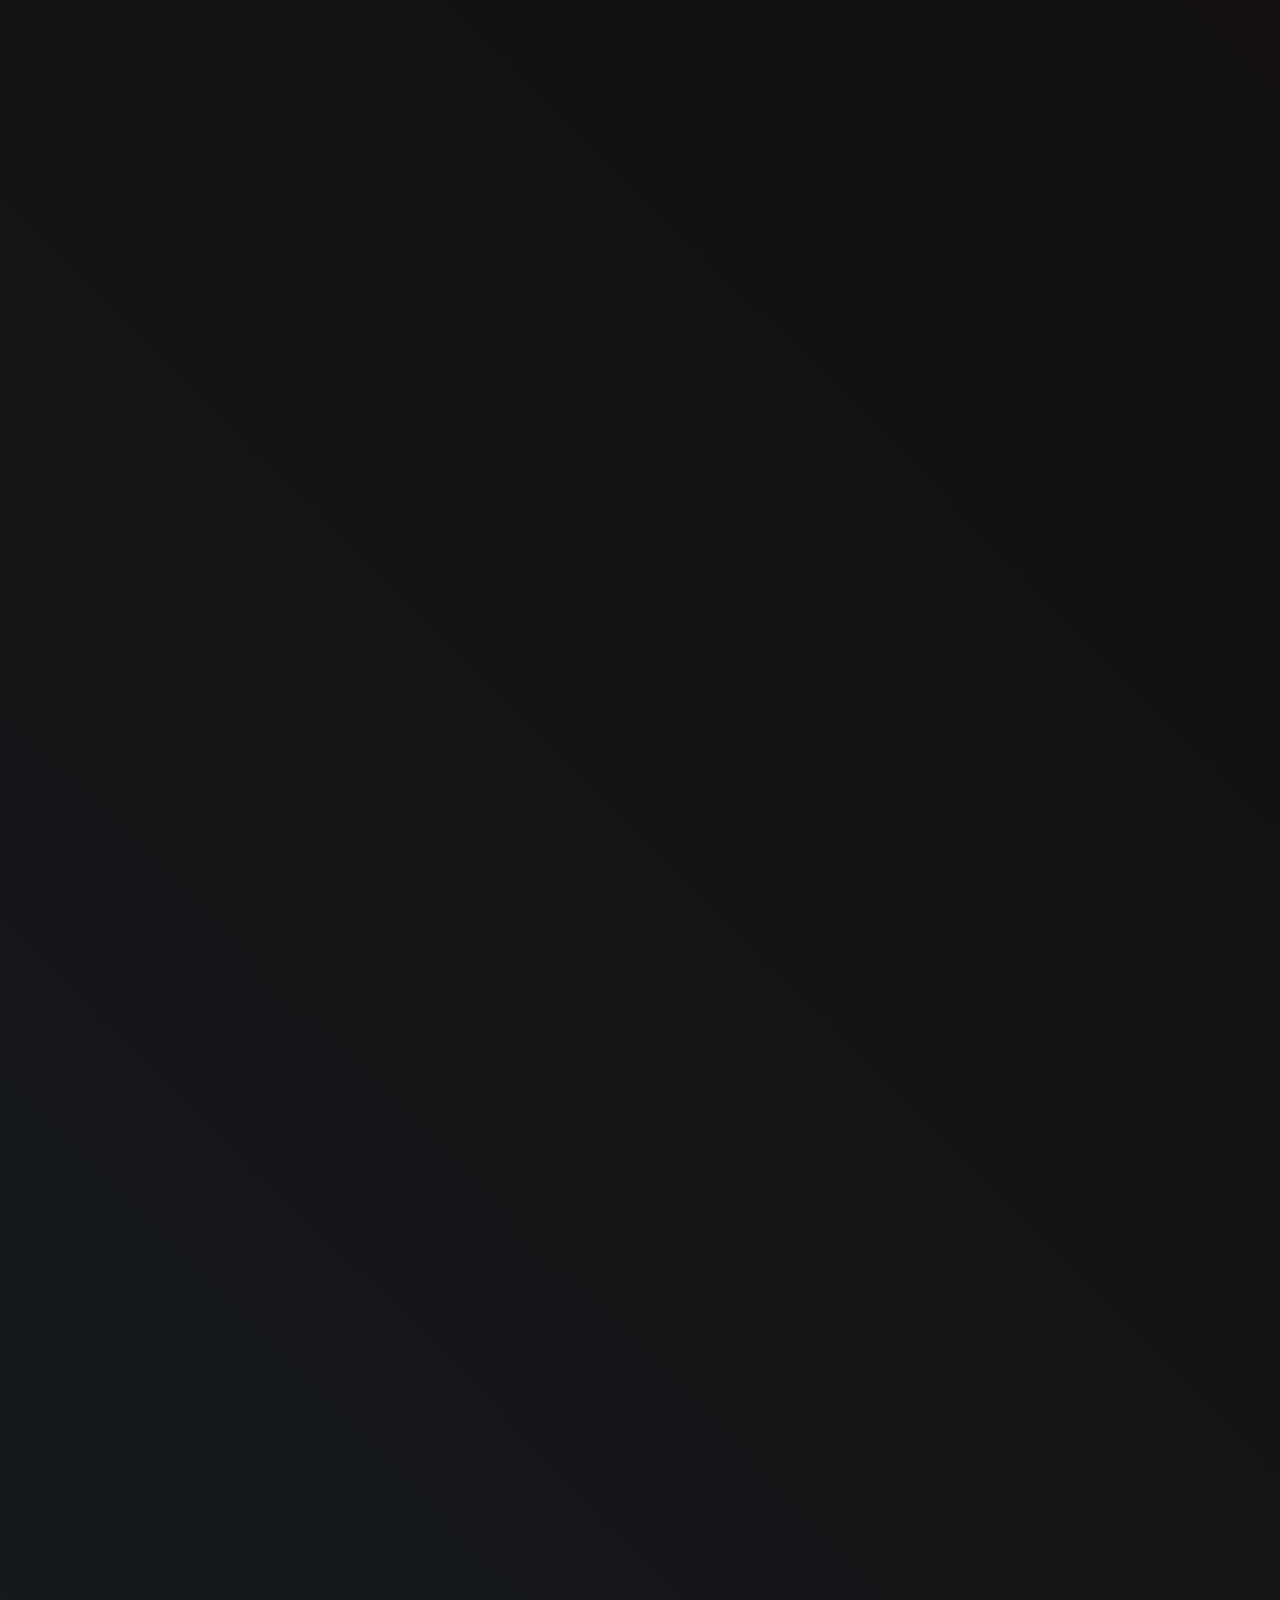
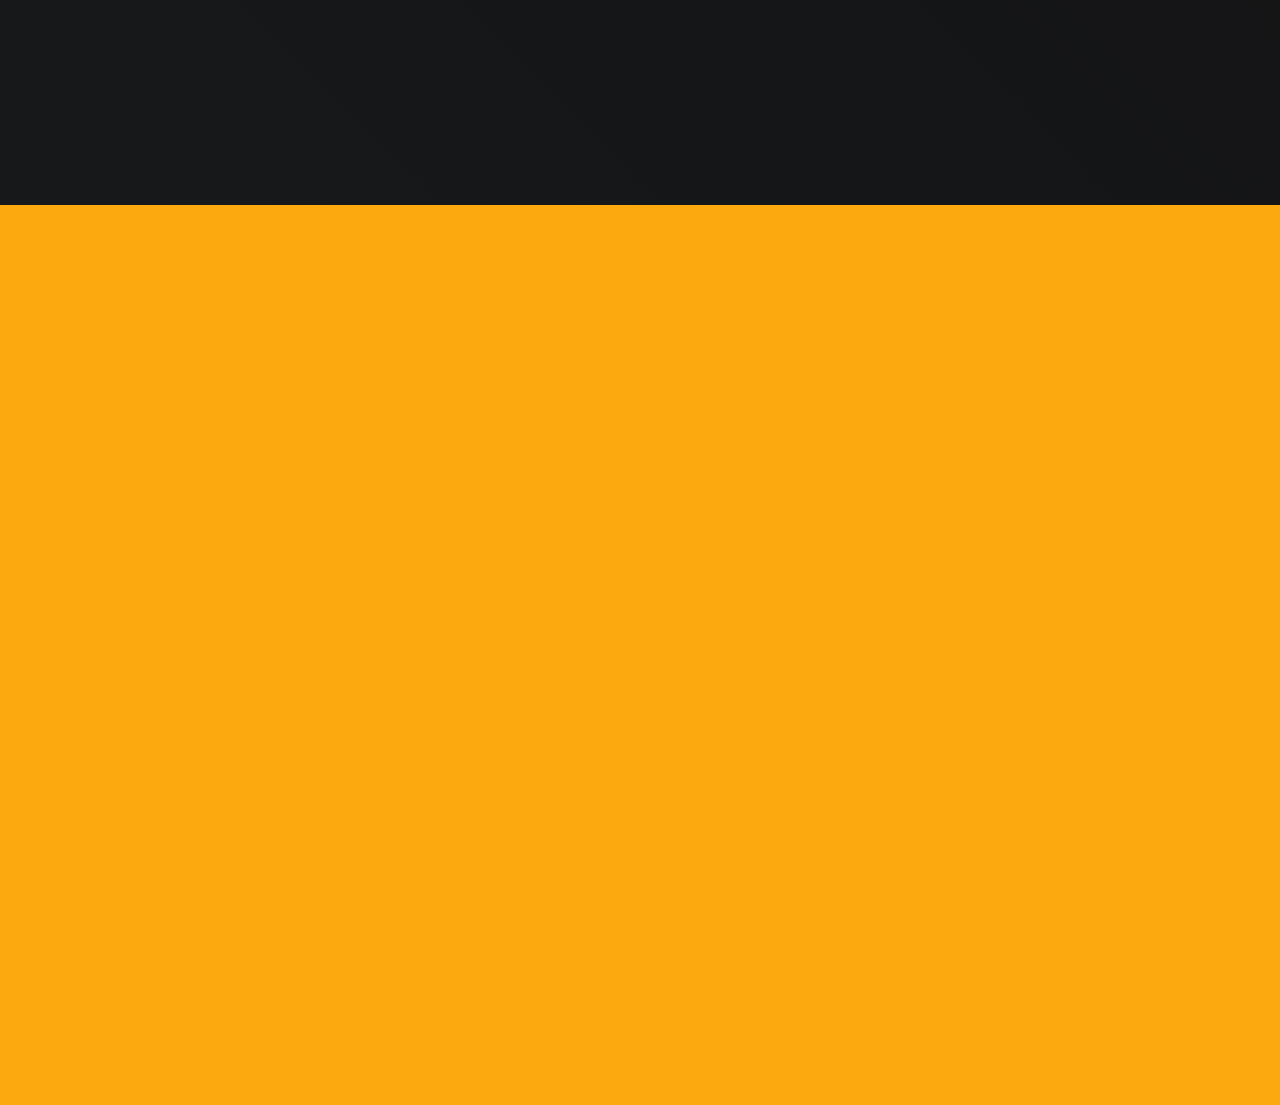
<file: personal-protfolio-main/protfolio.html>
<!DOCTYPE html>
<html lang="en">
<head>
    <meta charset="UTF-8">
    <meta http-equiv="X-UA-Compatible" content="IE=edge">
    <meta name="viewport" content="width=device-width, initial-scale=1.0">
    <link href="https://cdn.jsdelivr.net/npm/bootstrap@5.0.2/dist/css/bootstrap.min.css" 
    rel="stylesheet" 
    integrity="sha384-EVSTQN3/azprG1Anm3QDgpJLIm9Nao0Yz1ztcQTwFspd3yD65VohhpuuCOmLASjC" 
    crossorigin="anonymous">
    <link rel="stylesheet" href="./css/protfolio.css">
    <link rel="stylesheet" href="./library/event-animation/css/main.css">
    <link rel="stylesheet" href="https://cdn.jsdelivr.net/npm/bootstrap-icons@1.8.0/font/bootstrap-icons.css">
    <title>personal protfolio</title>
</head>
<body id="protfolio" class=" position-relative">
  <!-- start navbar -->
  <nav class="navbar flex-column justify-content-center vh-100 position-fixed end-0 top-0 pe-3 ea"  data-ea-dir="left" data-ea-type="fade" data-ea-event="load" data-ea-wait-loading="true" data-ea-loading-time="0" data-EA-animation-delay="0">
    <div class="outer-box mt-auto hide-from-768">
        <input type="checkbox" id="switch">
        <div class="switchbox">
            <div class="pillshap">
                <svg class="circle">
                    <circle cx="50%" cy="calc(100% - 28px)" r="24"/>
                    <g>
                        <line x1="12" y1="50" x2="42" y2="50" style="stroke: #c5c0c0; stroke-width: 3px; stroke-linecap: round;"></line>
                        <line x1="12" y1="58" x2="42" y2="58" style="stroke: #c5c0c0; stroke-width: 3px;"></line>
                        <line x1="12" y1="66" x2="42" y2="66" style="stroke: #c5c0c0; stroke-width: 3px; stroke-linecap: round;"></line>
                    </g>
                </svg>
            </div>
        </div>
    </div>
    
    <ul class="navbar-nav mt-auto">
        <li id="home" class="nav-item mb-3 rounded-pill">
            <a href="./index.html" class="nav-link p-0 d-flex align-items-center">
                <div class="text ps-3 d-flex align-items-center rounded-pill">
                    Home
                </div>
                <div class="iconbox active d-flex justify-content-center align-items-center rounded-circle">
                    <i class="bi bi-house-fill text-light"></i>
                </div>
            </a>
        </li>
        <li id="about" class="nav-item mb-3 rounded-pill ">
            <a href="./about.html" class="nav-link p-0 d-flex align-items-center">
                <div class="text ps-3 d-flex align-items-center rounded-pill">
                    About
                </div>
                <div class="iconbox d-flex justify-content-center align-items-center rounded-circle">
                    <i class="bi bi-person-fill text-light"></i>
                </div>
            </a>
        </li>
        <li id="protofolio" class="active nav-item mb-3 rounded-pill ">
            <a href="./protfolio.html" class="nav-link p-0 d-flex align-items-center">
                <div class="text ps-3 d-flex align-items-center rounded-pill">
                    Protfolio
                </div>
                <div class="iconbox d-flex justify-content-center align-items-center rounded-circle">
                    <i class="bi bi-briefcase-fill text-light"></i>
                </div>
            </a>  
        </li>
        <li id="contact" class="nav-item mb-3 rounded-pill ">
            <a href="./contact.html" class="nav-link p-0 d-flex align-items-center">
                <div class="text ps-3 d-flex align-items-center rounded-pill">
                    Contact
                </div>
                <div class="iconbox d-flex justify-content-center align-items-center rounded-circle">
                    <i class="bi bi-envelope-open-fill text-light"></i>
                </div>
            </a>
        </li>
    </ul>
    
</nav>
<!-- end navbar -->

    <!-- start header -->
    <header class="w-100 text-center pt-3 pb-3 mb-5">
        <div class="container-fluid p-0 position-relative fw-bolder d-flex justify-content-center align-items-center">
            <span class="fw-bolder ea" data-ea-type="popup" data-ea-event="load" data-ea-wait-loading="true" data-ea-loading-time="0" data-EA-animation-delay="0">WORKS</span>
            <h1 class="position-absolute top-50 text-light fw-bolder ea" data-ea-type="popup" data-ea-event="load" data-ea-wait-loading="true" data-ea-loading-time="0" data-EA-animation-delay="0">
                MY <span>PROTFOLIO</span>
            </h1>
        </div>
    </header>
    <!-- end header -->
    
    <!-- strat cards section -->
    <section class="d-flex align-items-center justify-content-center">
        <div class="container position-relative row p-0  align-content-between justify-content-between">
            <div class="col-sm-12 p-4 px-sm-5 p-md-3 col-md-6 col-lg-4 d-flex align-items-center justify-content-center position-relative">
                <div id="c1" class="card card-1 w-100 position-relative rounded-5 ea" data-ea-type="popup" data-ea-event="load" data-ea-wait-loading="true" data-ea-loading-time="0" data-EA-animation-delay="0">
                    <!-- <div class="overlay position-absolute d-flex justify-content-center align-items-center">
                        <span class="title text-center p-2">my first work</span>
                    </div> -->
                    <div class="overlay-box">
                        <div tabindex="1">
                            <div class="overlay">
                                <a href="https://polite-starburst-2488e3.netlify.app/" target="_blank">visite</a>
                            </div>
                        </div>
                    </div>
                </div>
            </div>
            <div class="col-sm-12 p-4 px-sm-5 p-md-3 col-md-6 col-lg-4 position-relative">
                <div class="card card-2 w-100 position-relative rounded-5 ea" data-ea-type="popup" data-ea-event="load" data-ea-wait-loading="true" data-ea-loading-time="0" data-EA-animation-delay="0">
                    <!-- <div class="overlay position-absolute d-flex justify-content-center align-items-center">
                        <span class="title text-center p-2">my first work</span>
                    </div> -->
                    <div class="overlay-box">
                        <div tabindex="1">
                            <div class="overlay">
                                <a href="https://playful-florentine-153be2.netlify.app/" target="_blank">visite</a>
                            </div>
                        </div>
                    </div>
                </div>
            </div>
            <div class="col-sm-12 p-4 px-sm-5 p-md-3 col-md-6 col-lg-4 position-relative">
                <div class="card card-3 w-100 position-relative rounded-5 ea" data-ea-type="popup" data-ea-event="load" data-ea-wait-loading="true" data-ea-loading-time="0" data-EA-animation-delay="0">
                    <!-- <div class="overlay position-absolute d-flex justify-content-center align-items-center">
                        <span class="title text-center p-2">my first work</span>
                    </div> -->
                    <div class="overlay-box">
                        <div tabindex="1">
                            <div class="overlay">
                                <a href="https://glistening-figolla-85189a.netlify.app/" target="_blank">visite</a>
                            </div>
                        </div>
                    </div>
                </div>
            </div>
        </div>
        
    </section>
    <!-- <div class="test"><div class="in"></div></div> -->

    <!-- end cards section -->

<!-- start load element -->
<div id="loading-box" data-loading-dur="1000" class="container-fluid position-fixed top-0 d-flex justify-content-center align-items-center h-100">
    <svg id="svg" width="100vw" height="100vh">
        <circle r="800" cx="50%" cy="50%"></circle>
    </svg>
</div>
<!-- end load element -->
<script type="module" src="./library/event-animation/js/fade.js"></script>
<script type="module" src="./library/event-animation/js/popup.js"></script>
<script type="module" src="./library/event-animation/js/whirlpool.js"></script>
<script src="./js/main.js"></script>
</body>
</html>
</file>
<file: personal-protfolio-main/css/home.css>
@import url("./public.css");
@import url("./component.css");
@media (max-width: 992px){
	section > div{
		display: flex;
		flex-direction: column;
		justify-content: space-evenly !important;
	}
}
section > div .clipbath {
	height: 100vh;
	width: 40%;
	background-color: var(--primary-color) !important;
	clip-path: polygon(0% 0%, 27% 0, 35% 16%, 64% 100%, 0% 100%);
}
@media (max-width: 992px){
	section > div .clipbath {
		display: none !important;
	}
}
section > div .my-photo {
	border-radius: 15px;
	position: absolute;
	left: 30px;
	width: clamp(300px,33%,450px);
	height: 88vh;
	box-shadow: 0px 0px 10px #2e2e2e;
}
@media (max-width: 992px){
	section > div .my-photo{
		width: clamp(200px,44vw,250px);
		height: clamp(200px,44vw,250px);;
		position: static !important;
		box-shadow: 0px 0px 0px 6px #fca910;
		border-radius: 50% !important;
	}
}

main{
    width: clamp(320px,80vw,600px);
    overflow: hidden;
}
@media (min-width: 500px) and (max-width: 992px){
	main{
		align-items: center !important;
	}
}
main span{
	color: #e5e0e0;
}
main p{
	width: clamp(320px,100%,520px) !important;
}
@media (min-width: 500px) and (max-width: 992px){
	main p{
		text-align: center;
	}
}
h1 span{
	color: var(--primary-color);
}
</file>
<file: personal-protfolio-main/library/event-animation/css/main.css>
:root {
  --EA-transform-origin: center;
  --EA-animation-dur: 1000ms;
  --EA-animation-delay: 0ms;
  --EA-animation-iteration-count: 1;
  --EA-animation-timing-func: ease-out;
  --EA-animation-play-state: paused;
  --EA-fade-top-dist: 70px;
  --EA-fade-right-dist: -70px;
  --EA-fade-bottom-dist: -70px;
  --EA-fade-left-dist: 70px;
}

/* start style for fade animation */
.ea {
  transition: var(--EA-animation-dur) var(--EA-animation-delay) var(--EA-animation-timing-func);
  transform-origin: var(--EA-transform-origin);
  opacity: 0;
}

.show {
  opacity: 1 !important;
  transform: translate(0, 0) !important;
}

.fade-top {
  transform: translateY(70px);
}

.show-top-on-load {
  animation: fade-top var(--EA-animation-dur) var(--EA-animation-delay) var(--EA-animation-iteration-count) var(--EA-animation-timing-func) forwards;
}

.fade-right {
  transform: translateX(-70px);
}

.show-right-on-load {
  animation: fade-right var(--EA-animation-dur) var(--EA-animation-delay) var(--EA-animation-iteration-count) var(--EA-animation-timing-func) forwards;
}

.fade-bottom {
  transform: translateY(-70px);
}

.show-bottom-on-load {
  animation: fade-bottom var(--EA-animation-dur) var(--EA-animation-delay) var(--EA-animation-iteration-count) var(--EA-animation-timing-func) forwards;
}

.fade-left {
  transform: translateX(70px);
}

.show-left-on-load {
  animation: fade-left var(--EA-animation-dur) var(--EA-animation-delay) var(--EA-animation-iteration-count) var(--EA-animation-timing-func) forwards;
}

@media (min-width: 768px) {
  .fade-md-top {
    transform: translateY(70px);
  }
  .fade-md-right {
    transform: translateX(-70px);
  }
  .fade-md-bottom {
    transform: translateY(-70px);
  }
  .fade-md-left {
    transform: translateX(70px);
  }
}

@media (min-width: 500px) {
  .fade-sm-top {
    transform: translateY(70px);
  }
  .fade-sm-right {
    transform: translateX(-70px);
  }
  .fade-sm-bottom {
    transform: translateY(-70px);
  }
  .fade-sm-left {
    transform: translateX(70px);
  }
}

@media (min-width: 0px) {
  .fade-u-sm-top {
    transform: translateY(70px);
  }
  .fade-u-sm-right {
    transform: translateX(70px);
  }
  .fade-u-sm-bottom {
    transform: translateY(-70px);
  }
  .fade-u-sm-left {
    transform: translateX(-70px);
  }
}

@keyframes fade-top {
  0% {
    transform: translateY(var(--EA-fade-top-dist));
  }
  100% {
    transform: translateY(0px);
    opacity: 1;
  }
}

@keyframes fade-right {
  0% {
    transform: translateX(var(--EA-fade-right-dist));
  }
  100% {
    transform: translateX(0px);
    opacity: 1;
  }
}

@keyframes fade-bottom {
  0% {
    transform: translateY(var(--EA-fade-bottom-dist));
  }
  100% {
    transform: translateY(0px);
    opacity: 1;
  }
}

@keyframes fade-left {
  0% {
    transform: translateX(var(--EA-fade-left-dist));
  }
  100% {
    transform: translateX(0px);
    opacity: 1;
  }
}

/* end style for fade animation */
.popup {
  transform: translateZ(0px) scale(0);
  transition: transform 0.5s;
}

.show-popup {
  --EA-animation-timing-func: ease-in;
  opacity: 1 !important;
  animation: popup var(--EA-animation-dur) var(--EA-animation-delay) var(--EA-animation-iteration-count) var(--EA-animation-timing-func) forwards;
}

@keyframes popup {
  0% {
    transform: translateZ(0px) scale(0);
  }
  90% {
    transform: translateZ(30px) scale(1.05);
  }
  100% {
    transform: translateZ(0px) scale(1);
  }
}

.whirlpool {
  transform: rotateZ(0deg) scale(0);
}

.show-whirlpool {
  opacity: 1 !important;
  transform: rotateZ(360deg) scale(1);
}

.show-whirlpool-on-load {
  animation: whirlpool var(--EA-animation-dur) var(--EA-animation-delay) var(--EA-animation-iteration-count) var(--EA-animation-timing-func) forwards;
}

@keyframes whirlpool {
  0% {
    transform: rotateZ(0deg) scale(0);
  }
  100% {
    transform: rotateZ(360deg) scale(1);
    opacity: 1;
  }
}
/*# sourceMappingURL=main.css.map */
</file>
<file: personal-protfolio-main/css/about.css>
@import url("./public.css");
@import url("./component.css");

section{
	margin-bottom: 77px !important;
}
section .row > div > div > div > span{
	word-break: break-word;
	color: #d6d4d4;
}

section > .row > div > .box{
	width: clamp(270px,48%,300px);
	border: 1px solid rgba(117, 116, 116, 0.219);
	padding: 20px 30px 20px 20px;
	box-shadow: 0px 0px 10px #3e373752;
}

section > .row > div > .box .num{
	color: var(--primary-color);
}
section > .row > div > .box div span{
	width: 20px;
	height: 2px;
	background-color: white;
	display: inline-block;
}
section > .container > span{
	height: 2px;
	background-color: #a39c9c29;
}
@media (max-width: 410px){
	section > .container > span{
		width: 100% !important;
	}
}
@media (max-width: 768px){
	section > .container > span{
		width: 75% !important;
	}
}
section > .container > .row > div div.circle{
	width: 150px;
	height: 150px;
}
section > .container > .row > div div.circle svg{
	width: 150px;
	height: 150px;
}
section > .container > .row > div  div.circle svg circle{
	width: 100%;
	height: 100%;
	fill: none;
	stroke-width: 8px;
	stroke: rgba(109, 106, 106, 0.521);
	transform: translate(5px, 5px);
}
.row .col:nth-child(1) .circle-box div.circle svg circle:nth-child(2),
.row .col:nth-child(2) .circle-box div.circle svg circle:nth-child(2){
	stroke-dasharray: 440px;
	stroke-dashoffset: 440;
	stroke-linecap: round;
	stroke: var(--primary-color);
	transition: 0.7s;
}
.row .col:nth-child(1) .circle-box div.circle svg circle:nth-child(2).scroll-in-circle,
.row .col:nth-child(2) .circle-box div.circle svg circle:nth-child(2).scroll-in-circle{

	stroke-dashoffset: calc(440 - ((440 * 90) / 100));
}
.row .col:nth-child(3) .circle-box div.circle svg circle:nth-child(2),
.row .col:nth-child(4) .circle-box div.circle svg circle:nth-child(2){
	stroke-dasharray: 440px;
	stroke-dashoffset: 440;
	stroke-linecap: round;
	stroke: var(--primary-color);
	transition: 0.7s;
	position: relative;
	z-index: 5;
}
.row .col:nth-child(3) .circle-box div.circle svg circle:nth-child(2).scroll-in-circle,
.row .col:nth-child(4) .circle-box div.circle svg circle:nth-child(2).scroll-in-circle{
	stroke-dashoffset: calc(440 - ((440 * 80) / 100));
}

section > .container > .row > div > div .skill{
	width: fit-content;
	background-color: transparent;
	padding-top: 0px;
	padding-bottom: 5px;
	padding-left: 10px;
	padding-right: 10px;
	transition: padding-top 0.5s ,padding-bottom 0.4s 0.1s,transform 0.5s, background-color 0.3s;
}

section .container div div .history {
	background-color: #383737;
}
section .container div div .icon{
	height: fit-content;
}
section .container div div .icon::before{
	content: "";
	position: absolute;
	top: 100%;
	left: 50%;
	width: 2px;
	height: 100px;
	background-color: rgba(163, 158, 158, 0.712);
	display: inline-block;
}
section .container div .col .icon i{
	color: var(--primary-color);
}
section .container div .col div .header h5{
	margin-bottom: 0px !important;
	font-size: clamp(1rem,3vw,1.25rem);
}
section .container div .col div .header span {
	font-size: clamp(0.75rem,2vw,1rem) !important;
}
section .container div .col div .header h5::before{
	content: "";
	display: inline-block;
	position: absolute;
	left: 103%;
	top: 50%;
	width: 12px;
	height: 2px;
	background-color: white;
	position: absolute;
}
</file>
<file: personal-protfolio-main/css/contact.css>
@import url("./public.css");
@import url("./component.css");
#contact section > div > div > div > div span{
	color: #d6d4d4;
}
#contact .icons-box{
	height: 57px;
}
#contact .icon{
	color: #494444;
	transition: all 0.3s ease;
	width: fit-content;
	height: fit-content;
	cursor: pointer;
}
#contact .icon:hover{
	padding: 2px 10px;
    border-radius: 5px;
    box-shadow: 0px 0px 17px orange;
    color: orange;
}
.form input{
	height: 50px;
	background-color: #212121;
	border-style: none;
	color: white;
	position: relative;
}
.form textarea{
	height: 180px;
	border-radius: 20px;
	resize: none;
	background-color: #212121;
	border-style: none;
	color: white;
}
.form input:focus,.form textarea:focus{
	outline-style: none !important;
	background-color: #212121;
	border-style: none !important;
	box-shadow: 0 0 0 0.15rem var(--primary-color);
	color: white;
}
.form #btn-submit{
	width: 20%;
	min-width: 200px;
	justify-self: start;
}
</file>
<file: personal-protfolio-main/css/protfolio.css>
@import url("./public.css");
@import url("./component.css");

header > div > span{
	letter-spacing: clamp(5px,3vw,20px);
}
section > div > div .card{
	height: 200px;
	overflow: hidden;
    border-radius: 10px;
	position: relative;
	border-style: none;
	background-color: var(--primary-color);
	background-size: 100% 100%;
	background-position: center;
	box-shadow: 0px 0px 0px 4px #ffffff4f;
	cursor: pointer;
}
section > div > div .card-1{
	background-image: url("../img/fylo\ website.jpg");
}
section > div > div .card-2{
	background-image: url("../img/food\ website.jpg");
}
section > div > div .card-3{
	background-image: url("../img/digitaleducationwebsite.jpg");
}
section > div > div .card .overlay-box{
	position: absolute;
	inset: 0px;
}
section > div > div .card .overlay-box div:first-child{
	position: relative;
	width: 100%;
	height: 100%;
}
section > div > div .card .overlay-box div:first-child:hover .overlay{
	width : 100%;
	height : 100%;
	background-position: 0px;
}
section > div > div .card .overlay-box div .overlay{
	position: absolute;
	top : 0px;
	left : 0px;
	width : 0px;
	height : 0px;
	transition: 0.3s,background-position 0.2s 0.3s;
	backdrop-filter: blur(3px);
    background: radial-gradient(circle,transparent 26%,#e1e1e1ad,#ffffff4f 28%);
	overflow: hidden;
	background-position: 320px;
	background-attachment: local;
    background-repeat: no-repeat;
}
section > div > div .card .overlay-box .overlay a{
	display: flex;
	align-items: center;
	justify-content: center;
	position: absolute;
	inset: 0px;
	text-decoration: none;
	cursor: pointer;
	color: white;
	font-size: 25px;
	text-shadow: 0px 0px 5px #ff8100, 0px 0px 15px orange, 0px 0px 20px orange;
}
</file>
